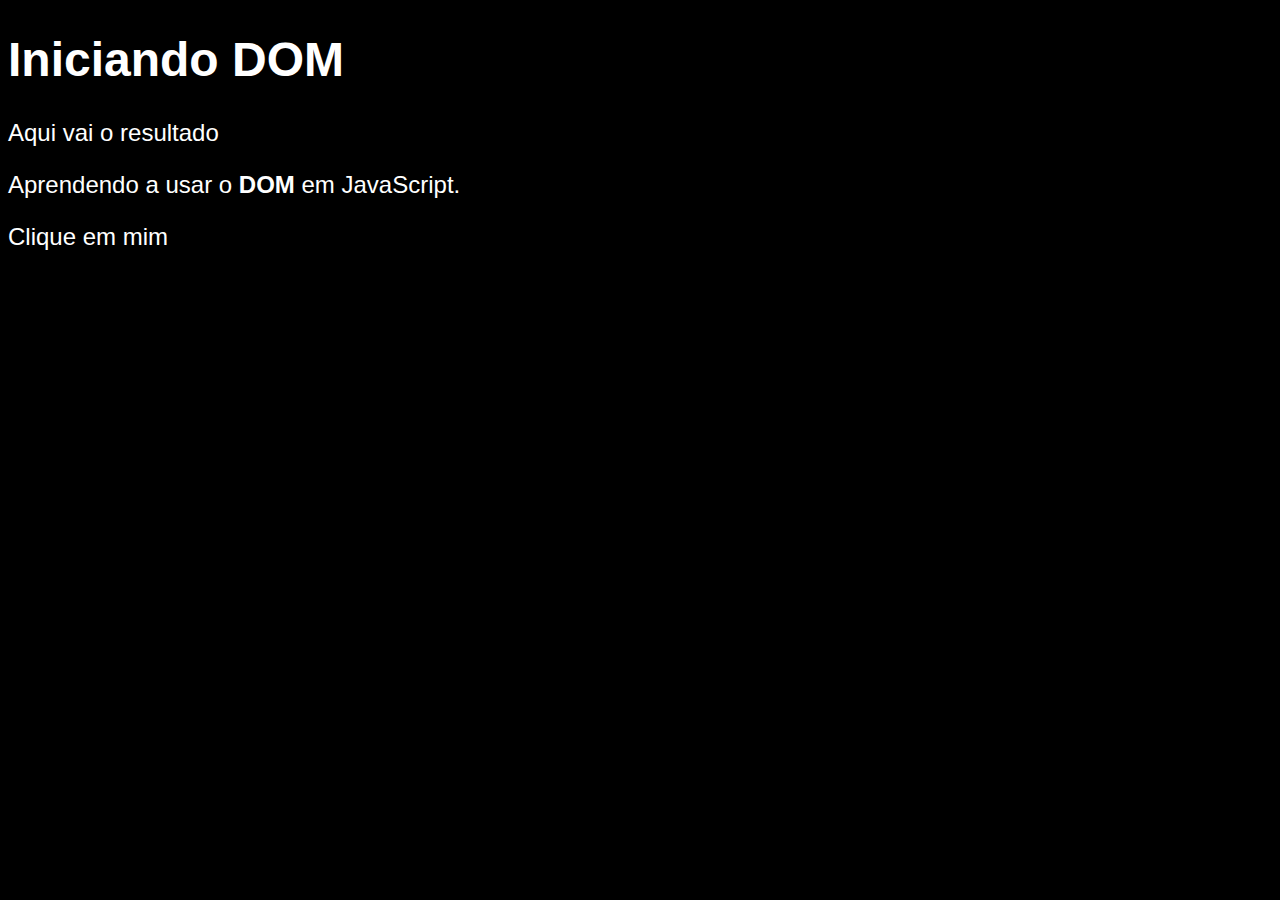
<file: Index5/index5.htm>
<!DOCTYPE html>
<html lang="en">
  <head>
    <meta charset="UTF-8" />
    <meta http-equiv="X-UA-Compatible" content="IE=edge" />
    <meta name="viewport" content="width=device-width, initial-scale=1.0" />
    <link rel="stylesheet" href="style.css" />
    <title>DOM</title>
  </head>
  <body>
    <header>
      <h1>Iniciando DOM</h1>
      <p>Aqui vai o resultado</p>
      <p>Aprendendo a usar o <strong>DOM</strong> em JavaScript.</p>
      <div>Clique em mim</div>
      <script>
        var corpo = window.document.body;
        var p1 = window.document.getElementsByTagName("p")[0];
        //p1.style.color = "black";
        //window.document.write("esta escrito assim: " + p1.innerText);
        corpo.style.backgroundColor = "black";
      </script>
    </header>
  </body>
</html>
</file>
<file: Index5/style.css>
body {
  background-color: blue;
  color: white;
  font: normal 18pt Arial;
}
</file>
